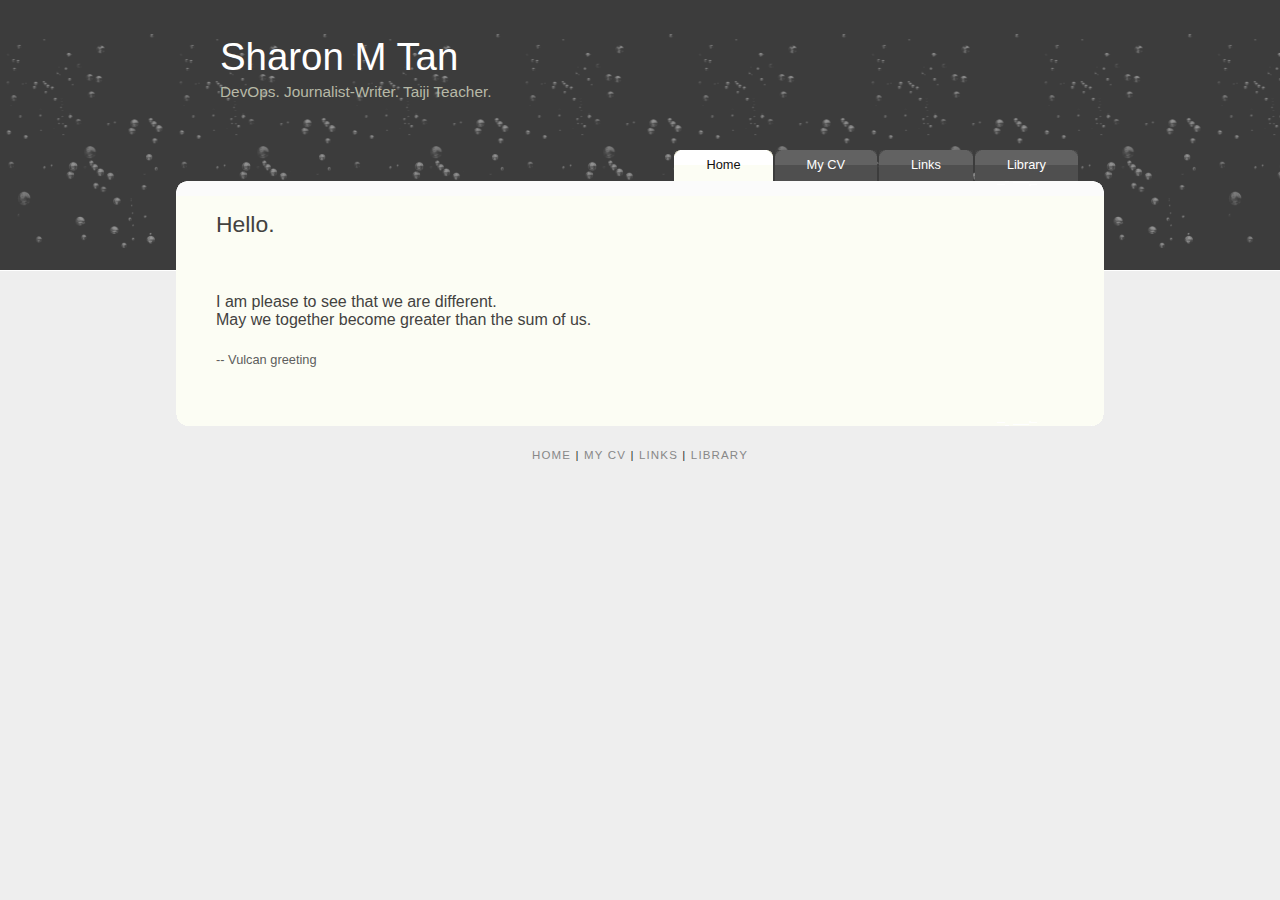
<file: index.html>
<!DOCTYPE HTML>
<html>

<head>
  <title>sharon.m.tan</title>
  <meta name="description" content="website description" />
  <meta name="keywords" content="website keywords, website keywords" />
  <meta http-equiv="content-type" content="text/html; charset=windows-1252" />
  <link rel="stylesheet" type="text/css" href="style/style.css" />
</head>

<body>
  <div id="main">
    <div id="header">
      <div id="logo">
        <div id="logo_text">
          <!-- class="logo_colour", allows you to change the colour of the text -->
          <h1><span class="logo_colour">Sharon M Tan</span></h1>
          <h2>DevOps. Journalist-Writer. Taiji Teacher.</h2>
        </div>
      </div>
      <div id="menubar">
        <ul id="menu">
          <!-- put class="selected" in the li tag for the selected page - to highlight which page you're on -->
          <li class="selected"><a href="index.html">Home</a></li>
          <li><a href="mycv.html">My CV</a></li>
          <li><a href="links.html">Links</a></li>
          <li><a href="library.html">Library</a></li>
          <!-- <li><a href="contact.html">Contact</a></li> -->
        </ul>
      </div>
    </div>
    <div id="content_header"></div>
    <div id="site_content">
      <div id="sidebar_container">
        <div class="sidebar">
        </div>
      </div>
      <div id="content">
        <h1>Hello.</h1>
        <p><h3>I am please to see that we are different.
        <br>May we together become greater than the sum of us.</h3>
        <p>-- Vulcan greeting</p>

      </div>
    </div>
    <div id="content_footer"></div>
    <div id="footer">

      <p><a href="index.html">Home</a> | <a href="mycv.html">My CV</a> | <a href="links.html">Links</a> | <a href="library.html">Library</a>
        <!-- <a href="contact.html">Contact</a></p> -->

    </div>
    <p>&nbsp;</p>
  </div>
</body>
</html>
</file>
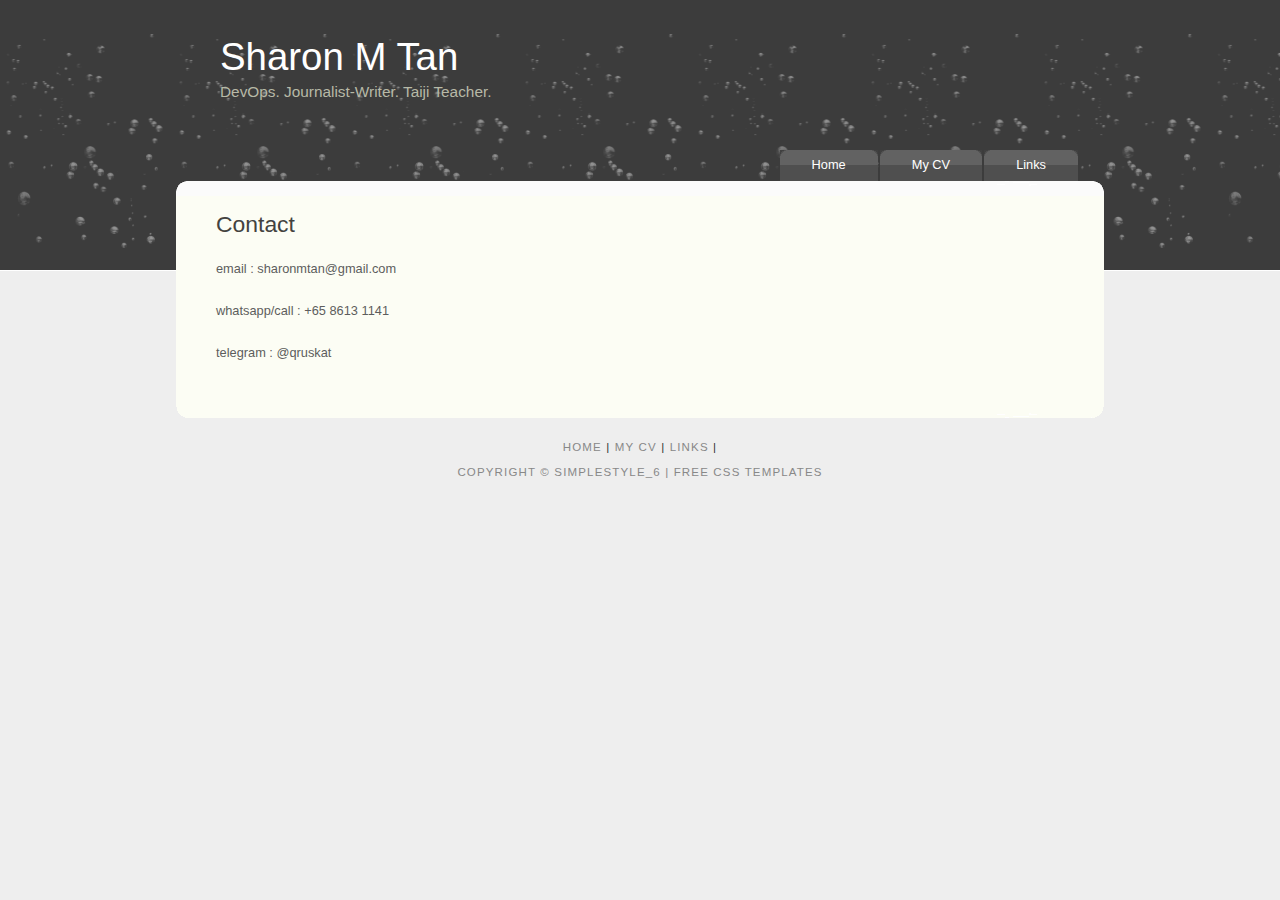
<file: contact.html>
<!DOCTYPE HTML>
<html>

<head>
  <title>sharon.m.tan</title>
  <meta name="description" content="website description" />
  <meta name="keywords" content="website keywords, website keywords" />
  <meta http-equiv="content-type" content="text/html; charset=windows-1252" />
  <link rel="stylesheet" type="text/css" href="style/style.css" />
</head>

<body>
  <div id="main">
    <div id="header">
      <div id="logo">
        <div id="logo_text">
          <!-- class="logo_colour", allows you to change the colour of the text -->
          <h1><span class="logo_colour">Sharon M Tan</span></h1>
          <h2>DevOps. Journalist-Writer. Taiji Teacher.</h2>
        </div>
      </div>
      <div id="menubar">
        <ul id="menu">
          <!-- put class="selected" in the li tag for the selected page - to highlight which page you're on -->
          <li><a href="index.html">Home</a></li>
          <li><a href="mycv.html">My CV</a></li>
          <li><a href="links.html">Links</a></li>
          <!-- <li class="selected"><a href="contact.html">Contact</a></li> -->
        </ul>
      </div>
    </div>
    <div id="content_header"></div>
    <div id="site_content">
      <div id="sidebar_container">
        <div class="sidebar">
        </div>
      </div>
      <div id="content">
        <!-- insert the page content here -->
        <h1>Contact</h1>

        <p>email : sharonmtan@gmail.com</p>

        <p>whatsapp/call : +65 8613 1141</p>

        <p>telegram : @qruskat</p>


      </div>
    </div>
    <div id="content_footer"></div>
    <div id="footer">
      <p><a href="index.html">Home</a> | <a href="mycv.html">My CV</a> | <a href="links.html">Links</a> | <!-- <a href="contact.html">Contact</a></p> -->
      <p><a href="http://validator.w3.org/check?uri=referer">Copyright &copy; simplestyle_6 | <a href="http://www.html5webtemplates.co.uk">Free CSS Templates</a></p>
  </div>
    <p>&nbsp;</p>
  </div>
</body>
</html>
</file>
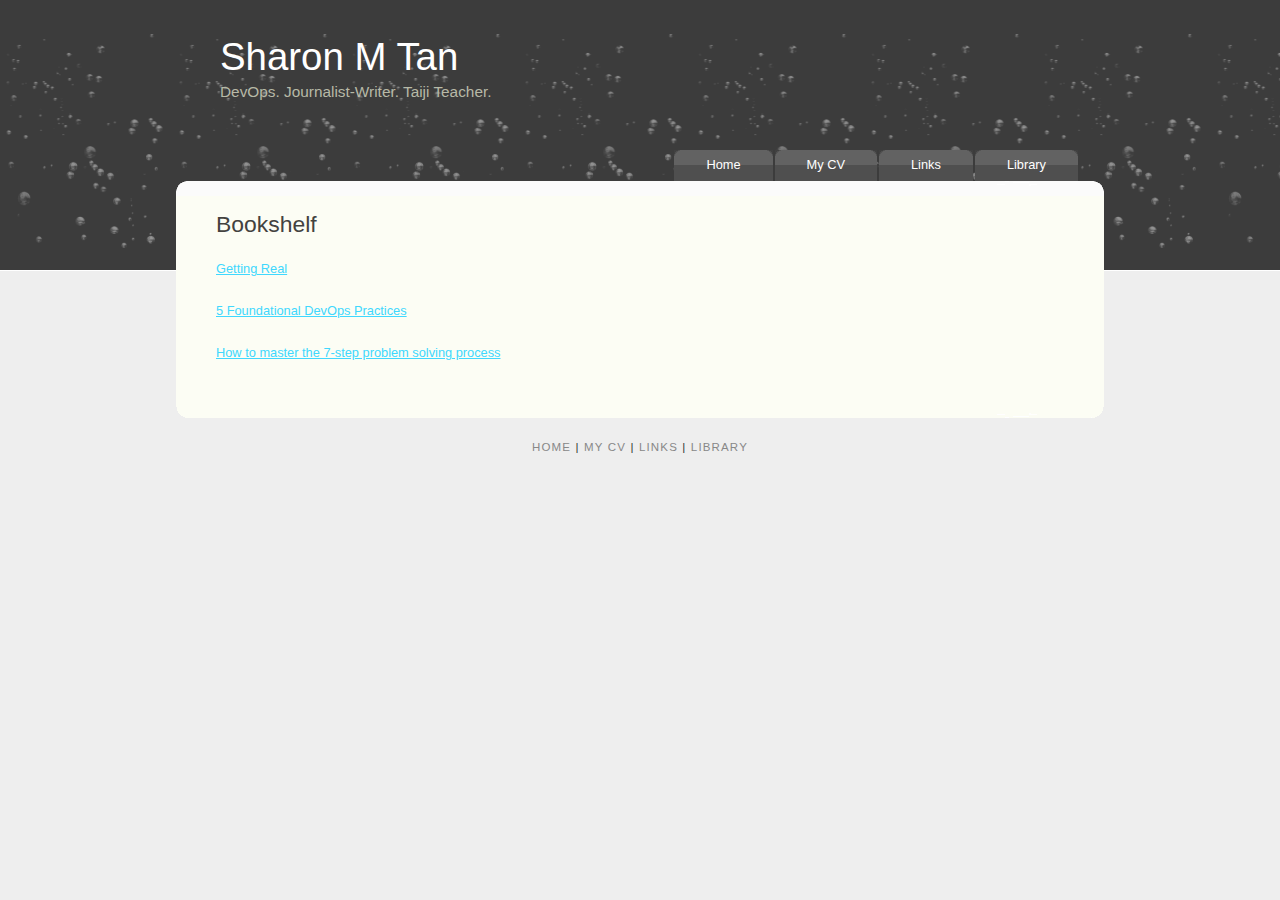
<file: library.html>
<!DOCTYPE HTML>
<html>

<head>
  <title>sharon.m.tan</title>
  <meta name="description" content="website description" />
  <meta name="keywords" content="website keywords, website keywords" />
  <meta http-equiv="content-type" content="text/html; charset=windows-1252" />
  <link rel="stylesheet" type="text/css" href="style/style.css" />
</head>

<body>
  <div id="main">
    <div id="header">
      <div id="logo">
        <div id="logo_text">
          <!-- class="logo_colour", allows you to change the colour of the text -->
          <h1><span class="logo_colour">Sharon M Tan</span></h1>
          <h2>DevOps. Journalist-Writer. Taiji Teacher.</h2>
        </div>
      </div>
      <div id="menubar">
        <ul id="menu">
          <!-- put class="selected" in the li tag for the selected page - to highlight which page you're on -->
          <li><a href="index.html">Home</a></li>
          <li><a href="mycv.html">My CV</a></li>
          <li><a href="links.html">Links</a></li>
          <li><a href="library.html">Library</a></li>
          <!-- <li class="selected"><a href="contact.html">Contact</a></li> -->
        </ul>
      </div>
    </div>
    <div id="content_header"></div>
    <div id="site_content">
      <div id="sidebar_container">
        <div class="sidebar">
        </div>
      </div>
      <div id="content">
        <!-- insert the page content here -->
        <h1>Bookshelf</h1>

        <p><a href="./library/getting-real.pdf" target="blank">Getting Real</a></p>

        <p><a href="./library/5-foundational-devops-practices.pdf" target="blank">5 Foundational DevOps Practices</a></p>

        <p><a href="./library/7-step-prob-solve.pdf" target="blank">How to master the 7-step problem solving process</a></p>


      </div>
    </div>
    <div id="content_footer"></div>
    <div id="footer">
      <p><a href="index.html">Home</a> | <a href="mycv.html">My CV</a> | <a href="links.html">Links</a> | <a href="library.html">Library</a>
        <!-- <a href="contact.html">Contact</a></p> -->
  </div>
    <p>&nbsp;</p>
  </div>
</body>
</html>
</file>
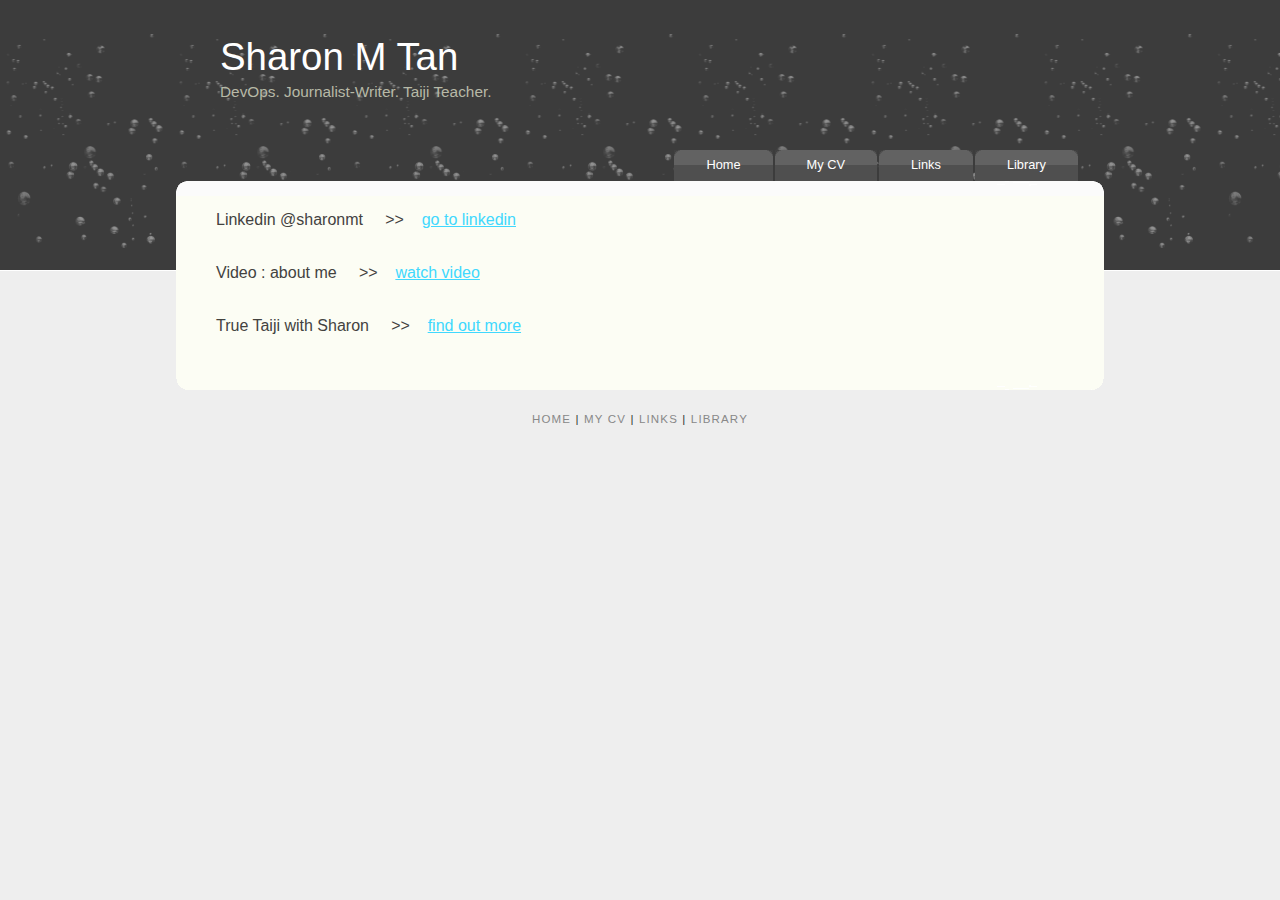
<file: links.html>
<!DOCTYPE HTML>
<html>

<head>
    <title>sharon.m.tan</title>
    <meta name="description" content="website description" />
  <meta name="keywords" content="website keywords, website keywords" />
  <meta http-equiv="content-type" content="text/html; charset=windows-1252" />
  <link rel="stylesheet" type="text/css" href="style/style.css" />
</head>

<body>
  <div id="main">
    <div id="header">
      <div id="logo">
        <div id="logo_text">
          <!-- class="logo_colour", allows you to change the colour of the text -->
          <h1><span class="logo_colour">Sharon M Tan</span></h1>
          <h2>DevOps. Journalist-Writer. Taiji Teacher.</h2>
        </div>
      </div>
      <div id="menubar">
        <ul id="menu">
          <!-- put class="selected" in the li tag for the selected page - to highlight which page you're on -->
          <li><a href="index.html">Home</a></li>
          <li><a href="mycv.html">My CV</a></li>
          <li><a href="links.html">Links</a></li>
          <li><a href="library.html">Library</a></li>
          <!-- <li><a href="contact.html">Contact</a></li> -->
        </ul>
      </div>
    </div>
    <div id="content_header"></div>
    <div id="site_content">
      <div id="sidebar_container">
        <div class="sidebar">
        </div>
      </div>
      <div id="content">
        <!-- insert the page content here -->
        <h3>Linkedin @sharonmt &nbsp;&nbsp;&nbsp; >> &nbsp;&nbsp; <a href="https://www.linkedin.com/in/sharonmt/" target="_blank">go to linkedin</a></h3>

        <h3>Video : about me &nbsp;&nbsp;&nbsp; >> &nbsp;&nbsp; <a href="smt_videoresume.mp4" target="_blank">watch video</a></h3>

        <h3>True Taiji with Sharon &nbsp;&nbsp;&nbsp; >> &nbsp;&nbsp; <a href="http://truetaiji.com/" target="_blank">find out more</a></h3>
        

      </div>
    </div>
    <div id="content_footer"></div>
    <div id="footer">
        <p><a href="index.html">Home</a> | <a href="mycv.html">My CV</a> | <a href="links.html">Links</a> | <a href="library.html">Library</a> 
          <!-- <a href="contact.html">Contact</a></p> -->
      </div>
    <p>&nbsp;</p>
  </div>
</body>
</html>
</file>
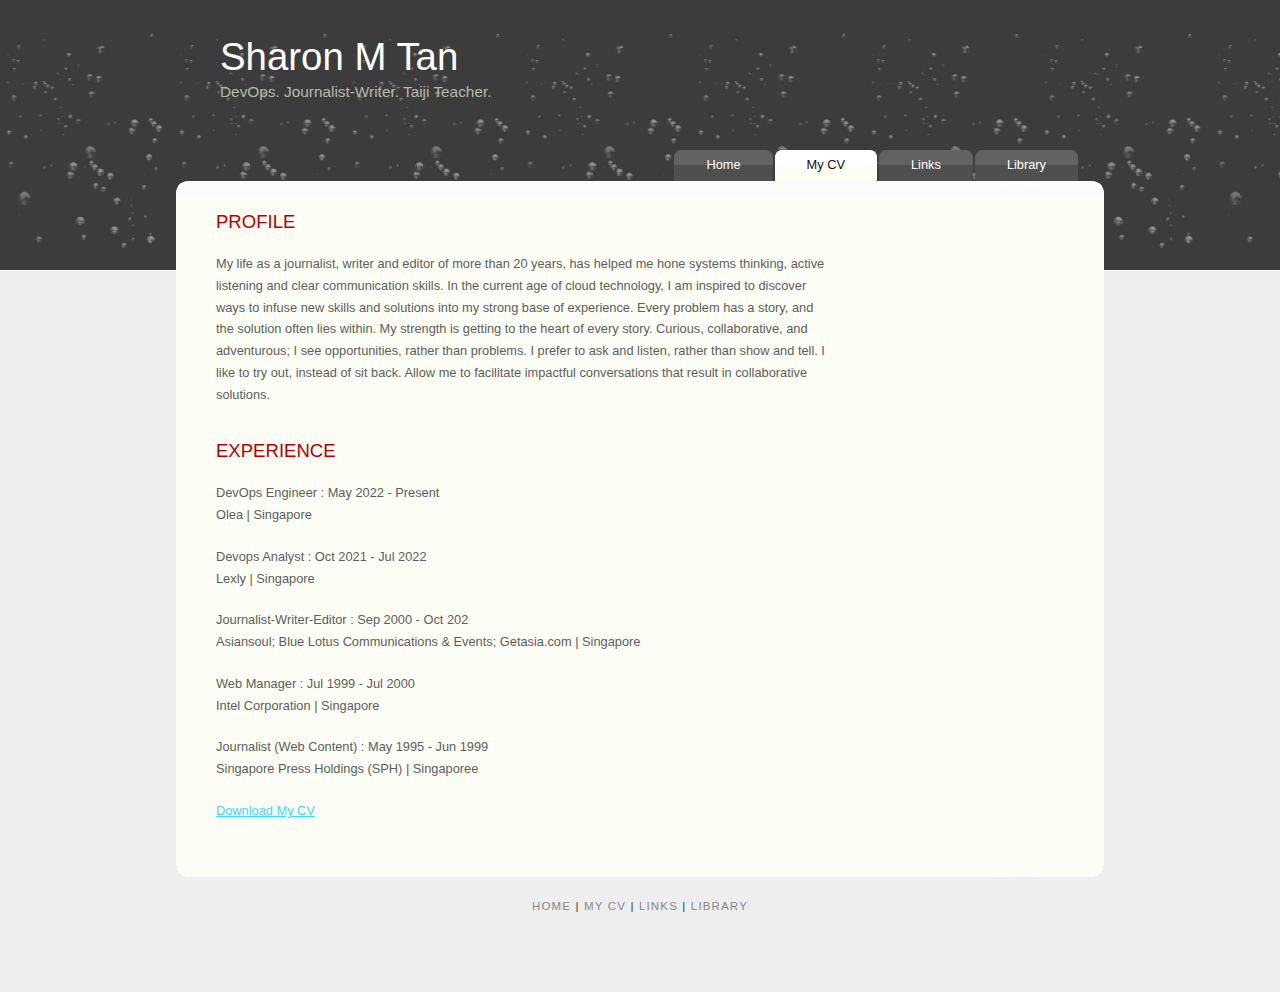
<file: mycv.html>
<!DOCTYPE HTML>
<html>

<head>
  <title>sharon.m.tan</title>
  <meta name="description" content="website description" />
  <meta name="keywords" content="website keywords, website keywords" />
  <meta http-equiv="content-type" content="text/html; charset=windows-1252" />
  <link rel="stylesheet" type="text/css" href="style/style.css" />
</head>

<body>
  <div id="main">
    <div id="header">
      <div id="logo">
        <div id="logo_text">
          <!-- class="logo_colour", allows you to change the colour of the text -->
          <h1><span class="logo_colour">Sharon M Tan</span></h1>
          <h2>DevOps. Journalist-Writer. Taiji Teacher.</h2>
        </div>
      </div>
      <div id="menubar">
        <ul id="menu">
          <!-- put class="selected" in the li tag for the selected page - to highlight which page you're on -->
          <li><a href="index.html">Home</a></li>
          <li class="selected"><a href="mycv.html">My CV</a></li>
          <li><a href="links.html">Links</a></li>
          <li><a href="library.html">Library</a></li>
          <!-- <li><a href="contact.html">Contact</a></li> -->
        </ul>
      </div>
    </div>
    <div id="content_header"></div>
    <div id="site_content">
      <div id="sidebar_container">
        <div class="sidebar">
        </div>
      </div>
      <div id="content">
        <!-- insert the page content here -->
        <h2>PROFILE</h2>
        <p>My life as a journalist, writer and editor of more than 20 years, 
          has helped me hone systems thinking, active listening and clear communication 
          skills. In the current age of cloud technology, I am inspired to discover ways 
          to infuse new skills and solutions into my strong base of experience. 
          Every problem has a story, and the solution often lies within. 
          My strength is getting to the heart of every story. 
          Curious, collaborative, and adventurous; I see opportunities, 
          rather than problems. I prefer to ask and listen, rather than show and tell. 
          I like to try out, instead of sit back. 
          Allow me to facilitate impactful conversations that result in collaborative 
          solutions.</p>
       
        <h2>EXPERIENCE</h2>
        <p>DevOps Engineer : May 2022 - Present
        <br>Olea | Singapore</p>
        
        <p>Devops Analyst : Oct 2021 - Jul 2022
        <br>Lexly | Singapore</p>

        <p>Journalist-Writer-Editor : Sep 2000 - Oct 202
        <br>Asiansoul; Blue Lotus Communications & Events; Getasia.com | Singapore</p>

        <p>Web Manager : Jul 1999 - Jul 2000
        <br>Intel Corporation | Singapore</p>

        <p>Journalist (Web Content) : May 1995 - Jun 1999
        <br>Singapore Press Holdings (SPH) | Singaporee</p>

                
        <p><a href="CV_Sharon_M_Tan_July2022.pdf" target="_blank">Download My CV</a></p>

      </div>
    </div>
    <div id="content_footer"></div>
    <div id="footer">
      <p><a href="index.html">Home</a> | <a href="mycv.html">My CV</a> | <a href="links.html">Links</a> | <a href="library.html">Library</a> 
        <!-- <a href="contact.html">Contact</a></p> -->
    </div>
    <p>&nbsp;</p>
  </div>
</body>
</html>
</file>
<file: style/style.css>
html
{ height: 100%;}

*
{ margin: 0;
  padding: 0;}

body
{ font: normal .80em 'trebuchet ms', arial, sans-serif;
  background: #EEE;
  color: #5D5D5D;}

p
{ padding: 0 0 20px 0;
  line-height: 1.7em;}

img
{ border: 0;}

h1, h2, h3, h4, h5, h6 
{ font: normal 179% 'century gothic', arial, sans-serif;
  color: #43423F;
  margin: 0 0 15px 0;
  padding: 15px 0 5px 0;}

h2
{ font: normal 145% 'century gothic', arial, sans-serif;
  color: #B60000;}

h3
{ font: normal 125% 'century gothic', arial, sans-serif;}

h4, h5, h6
{ margin: 0;
  padding: 0 0 5px 0;
  font: normal 120% 'century gothic', arial, sans-serif;
  color: #B60000;}

h5, h6
{ font: normal 95% arial, sans-serif;
  color: #888;}

h6
{ color: #362C20;}

a, a:hover
{ outline: none;
  text-decoration: underline;
  color: #40D8FE;}

a:hover
{ text-decoration: none;
  color: #5D5D5D;}

blockquote
{ margin: 20px 0; 
  padding: 10px 20px 0 20px;
  border: 1px solid #E5E5DB;
  background: #FFF;}

ul
{ margin: 2px 0 22px 17px;}

ul li
{ list-style-type: circle;
  margin: 0 0 6px 0; 
  padding: 0 0 4px 5px;}

ol
{ margin: 8px 0 22px 20px;}

ol li
{ margin: 0 0 11px 0;}

#main, #logo, #menubar, #content_header, #site_content, #content_footer, #footer
{ margin-left: auto; 
  margin-right: auto;}

#main
{ padding-bottom: 20px;}

#header
{ background: #6F655F url(header.png);
  height: 270px;
  border-bottom: 1px solid #FFF;}

#logo
{ width: 840px;
  position: relative;
  height: 147px;}

#logo #logo_text 
{ position: absolute; 
  top: 27px;
  left: 0;}

#logo h1, #logo h2
{ font: normal 300% 'century gothic', arial, sans-serif;
  border-bottom: 0;
  text-transform: none;
  margin: 0;}

#logo_text h1, #logo_text h1 a, #logo_text h1 a:hover 
{ padding: 8px 0 0 0;
  color: #FFF;
  text-decoration: none;}

#logo_text h1 a .logo_colour
{ color: #40D8FE;}

#logo_text a:hover .logo_colour
{ color: #FFF;}

#logo_text h2
{ font-size: 120%;
  padding: 4px 0 0 0;
  color: #B7B9A7;}

#menubar
{ height: 36px;
  width: 880px;} 
  
ul#menu
{ float: right;
  margin: 0;
  padding: 0;}

ul#menu li
{ float: left;
  padding: 0 0 0 6px;
  list-style: none;
  margin: 3px 2px 0 0;
  background: #484848 url(tab.png) no-repeat 0 0;}

ul#menu li a
{ font: normal 100% 'trebuchet ms', arial, sans-serif;
  display: block; 
  float: left; 
  height: 20px;
  padding: 7px 32px 4px 26px;
  text-align: center;
  color: #FFF;
  text-decoration: none;
  background: #484848 url(tab.png) no-repeat 100% 0;} 

ul#menu li.selected
{ margin: 3px 2px 0 0;
  background: #FCFDF4 url(tab_selected.png) no-repeat 0 0;}

ul#menu li.selected a, ul#menu li.selected a:hover
{ background: #FCFDF4 url(tab_selected.png) no-repeat 100% 0;
  color: #111;}

ul#menu li a:hover
{ color: #40D8FE;}

#content_header, #content_footer
{ width: 928px;
  background: url(content_header.png) no-repeat;
  height: 15px;
  margin-top: -90px;}

#content_footer
{ background: url(content_footer.png) no-repeat;
  margin-top: 0;}

#site_content
{ width: 878px;
  overflow: hidden;
  margin: 0 auto 0 auto;
  padding: 0px 10px 20px 40px;
  background: #FCFDF4;} 

#sidebar_container
{ float: right;
  width: 224px;
  padding: 10px 15px 20px 0;}

.sidebar_top, .sidebar_base
{ width: 222px;
  height: 14px;
  background: transparent url(side_top.png) no-repeat;}

.sidebar_base
{ background: url(side_base.png) no-repeat;}

.sidebar
{ float: right;
  width: 222px;
  padding: 0;
  margin: 0 0 16px 0;}

.sidebar_item
{ background: #EEE;
  padding: 0 15px;
  width: 192px;}
  
.sidebar_item h3
{ padding: 0;}

.sidebar_item ul
{ width: 178px; 
  padding: 0px 0 0 0; 
  margin: 0px 0 0px 0;}

.sidebar_item li
{ list-style: none; 
  padding: 0 0 6px 0;margin: 0; }

.sidebar_item li a, .sidebar_item li a:hover
{ padding: 0 0 0 35px;
  display: block;
  background: transparent url(link.png) no-repeat left center;} 

.sidebar_item li a.selected
{ color: #444;
  text-decoration: none;} 

#content
{ text-align: left;
  width: 613px;
  padding: 0;}

#content ul
{ margin: 2px 0 22px 0px;}

#content ul li
{ list-style-type: none;
  background: url(bullet.png) no-repeat;
  margin: 0 0 0 0; 
  padding: 0 0 4px 25px;
  line-height: 1.5em;}

#footer
{ width: 916px;
  font: normal 90% 'trebuchet ms', arial, sans-serif;
  height: 28px;
  padding: 20px 0 5px 0;
  text-align: center; 
  background: transparent;
  color: #333;
  text-transform: uppercase;
  letter-spacing: 0.1em;}

#footer p
{ padding: 0 0 5px 0;}

#footer a
{ color: #888;
  text-decoration: none;}

#footer a:hover
{ color: #000;
  text-decoration: none;}

.search
{ color: #555; 
  border: 1px solid #DDD; 
  width: 134px;
  padding: 5px;}
  
.form_settings
{ margin: 15px 0 0 0;}

.form_settings p
{ padding: 0 0 4px 0;}

.form_settings span
{ float: left; 
  width: 200px; 
  text-align: left;}
  
.form_settings input, .form_settings textarea
{ padding: 5px; 
  width: 299px; 
  font: 100% arial; 
  border: 1px solid #E5E5DB; 
  background: #FFF; 
  color: #47433F;}
  
.form_settings .submit
{ font: 100% arial; 
  border: 0; 
  width: 99px; 
  margin: 0 0 0 212px; 
  height: 33px;
  padding: 2px 0 3px 0;
  cursor: pointer; 
  background: #3B3B3B; 
  color: #FFF;}

.form_settings textarea, .form_settings select
{ font: 100% arial; 
  width: 299px;}

.form_settings select
{ width: 310px;}

.form_settings .checkbox
{ margin: 4px 0; 
  padding: 0; 
  width: 14px;
  border: 0;
  background: none;}

.separator
{ width: 100%;
  height: 0;
  border-top: 1px solid #D9D5CF;
  border-bottom: 1px solid #FFF;
  margin: 0 0 20px 0;}
  
table
{ margin: 10px 0 30px 0;}

table tr th, table tr td
{ background: #3B3B3B;
  color: #FFF;
  padding: 7px 4px;
  text-align: left;}
  
table tr td
{ background: #E5E5DB;
  color: #47433F;
  border-top: 1px solid #FFF;}
</file>
